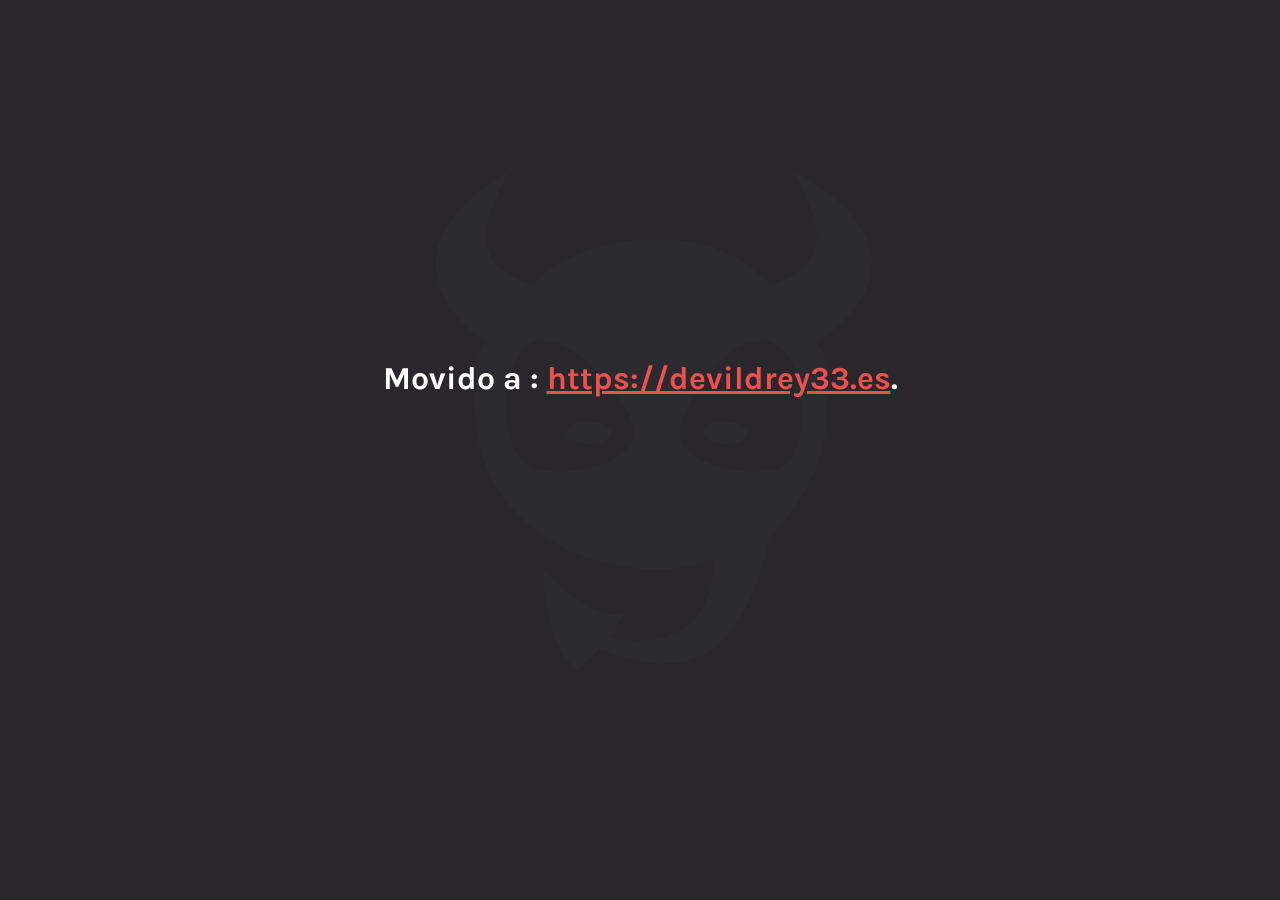
<file: index.html>
<!-- 
    Indice de devildrey33.github.io creado por Josep Antoni Bover Comas el 01/02/2019

        Ultima modificación el 01/02/2019
-->
<!DOCTYPE html>
<html>
    <head>
        <meta http-equiv='Content-Type' content='text/html; charset=utf-8' />
        <title>devildrey33</title>
        <!-- Estilos CSS para el objeto canvas -->
        <style>
            @import url('https://fonts.googleapis.com/css?family=Karla');

            body {
                background-color:#29272C;
            }

            h1 {
                color       :#FFF;
                font-family : 'Karla', sans-serif;
                text-align  : center;
                margin-top  : 40vh;
                position: relative;
                z-index:100;
            }

            a {
                color:rgb(234,80,78);
            }

            #Logo {
                position:fixed;
                width:40vw;
                top:0vh;
                height: 100vh;
                left:30vw;
                z-index:0;
            }
        </style>
    </head>
    <body>
        <img id="Logo" src='Graficos/Logo.svg#Oscuro' />

        <h1>Movido a : <a href="https://devildrey33.es">https://devildrey33.es</a>.</h1>
    </body>
</html>
</file>
